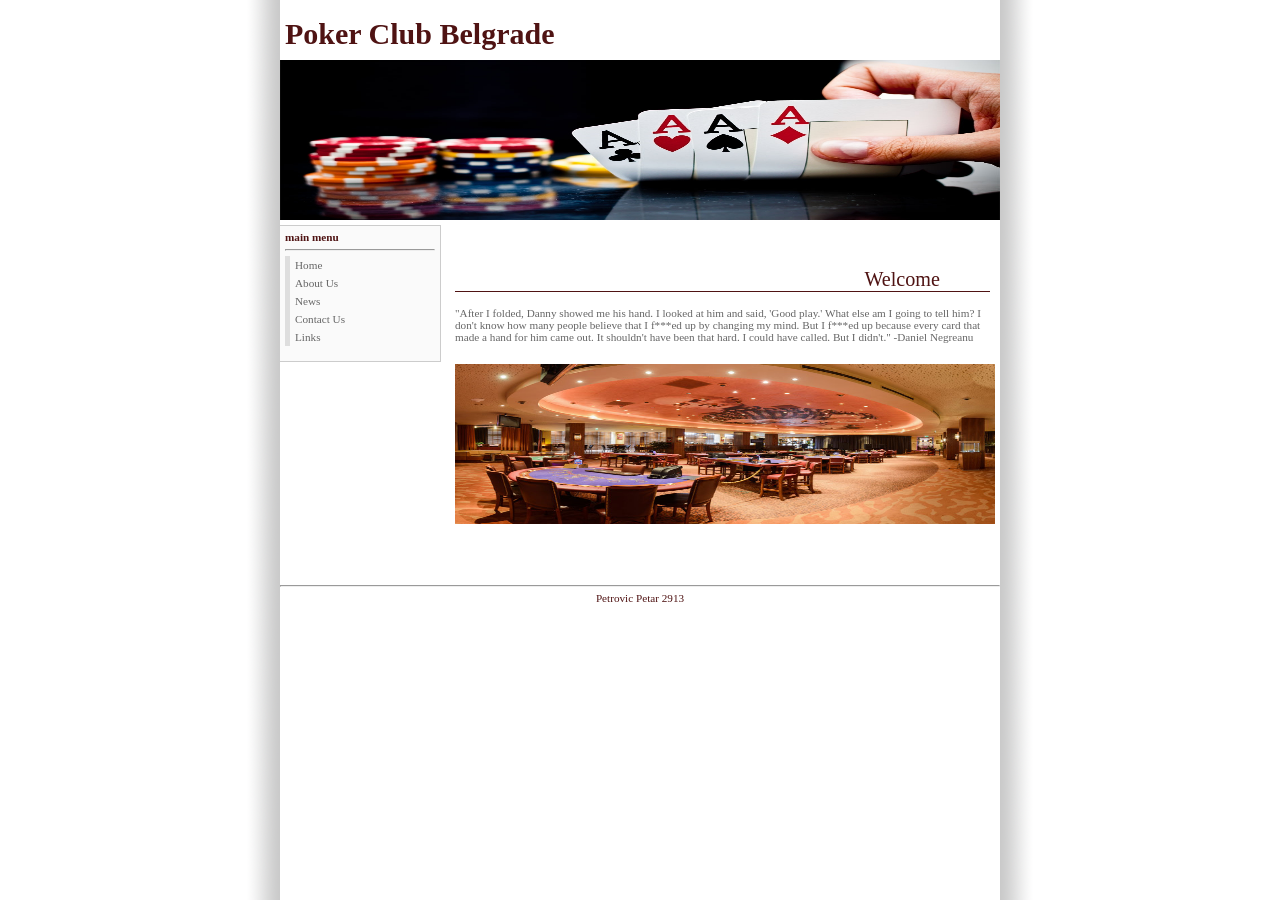
<file: DZ04/index.html>
<head>
<meta http-equiv="Content-Type" content="text/html; charset=UTF-8" />
<title>DZ02</title>
<link href="css.css" rel="stylesheet" type="text/css" />

<script type="text/javascript">
function Rasiri(x) {
    x.style.height = "164px";
    x.style.width = "164px";
}

function Skupi(x) {
    x.style.height = "130px";
    x.style.width = "130px";
}
function Zumiraj_slova(x){
	x.style.fontSize = '20'
}
function Skupi_slova(x){
	x.style.fontSize = '12'
}

</script>
</head>

<body>
<div id="main">

	
		<div id="top-nav">
		
			<b>Poker Club Belgrade</b>
	
		</div>

	
		<div id="header">
		
			<img src="images/slicica.jpg" alt="" width="720" height="160" />
			
		</div>
		

	
		<div onmouseover="Rasiri(this)" onmouseout="Skupi(this)" id="navigation">

			
			main menu
			
			<hr />
			<a  href="#" class="navigation" onMouseover="Zumiraj_slova(this)" onMouseout="Skupi_slova(this)" > Home</a>
			<a  href="#" class="navigation" onMouseover="Zumiraj_slova(this)" onMouseout="Skupi_slova(this)">About Us</a>
			<a  href="#" class="navigation" onMouseover="Zumiraj_slova(this)" onMouseout="Skupi_slova(this)">News</a>
			<a  href="#" class="navigation" onMouseover="Zumiraj_slova(this)" onMouseout="Skupi_slova(this)">Contact Us</a>
			<a  href="#" class="navigation" onMouseover="Zumiraj_slova(this)" onMouseout="Skupi_slova(this)">Links</a>
			
    </select>
		</div>
		
<br><br>

		<div id="content">
		
			<h1>Welcome</h1>
			
			
    <p>"After I folded, Danny showed me his hand. I looked at him and said, 'Good play.' What else am I going to tell him?
	I don't know how many people believe that I f***ed up by changing my mind. But I f***ed up because every card that made a hand for him came out. 
	It shouldn't have been that hard. I could have called. But I didn't." -Daniel Negreanu
      </p>
			
			<img src="images/00001.jpg" alt="" width="540" height="160" />


		</div>
	

	
		<div id="footer">

			<hr />

	Petrovic Petar 2913

		</div>


	
</div>


</body>

</html>
</file>
<file: DZ04/css.css>
body{margin:25px 0 0;background-color:#FFF;background-image:url(images/bg.gif);background-position:center;background-repeat:repeat-y;text-align:center}#main{width:720px;margin-left:auto;margin-right:auto;text-align:left;background-color:#FFF}#top-nav{width:715px;margin-left:auto;margin-right:auto;font-family:Georgia;font-size:30px;color:#4F1313;text-align:left;vertical-align:bottom;height:30px;line-height:18px;padding-left:5px;background-color:#FFF}#navigation{float:left;font-family:Verdana;font-size:70%;font-weight:700;color:#4F1313;background-color:#FAFAFA;text-decoration:none;margin:0;padding:5px 5px 15px;width:150px;border-color:#CCC;border-style:solid;border-width:1px 1px 1px 0;text-align:left}#content{margin-left:170px;font-family:Verdana;font-size:70%;color:#666;text-decoration:none;width:535px;text-align:left;padding:5px 5px 15px;background-color:#FFF}#footer{font-family:Verdana;font-size:70%;color:#4F1313;padding:40px 0 10px;text-align:center;clear:left;background-color:#FFF}a{color:#4F1313;text-decoration:underline}a:hover{color:#4F1313;text-decoration:none}a.small-navigation{color:#999;text-decoration:none}a.small-navigation:hover{color:#F90}a.navigation{color:#666;border-width:0 0 0 5px;border-color:#DEDEDE;border-style:solid;text-decoration:none;display:block;padding:3px 0 3px 5px;text-align:left;font-weight:400}a.navigation:hover{border-color:#4F1313;background-color:#EFEFEF}#header{padding:5px 0;background-color:#FFF}h1{color:#4F1313;font-size:180%;text-decoration:none;text-align:right;margin:0 0 15px;font-weight:400;padding:2px 50px 0 0;border-width:0 0 1px;border-style:solid;border-color:#4F1313;background-color:#FFF}p{padding:0 0 10px;margin-top:10px}
</file>
